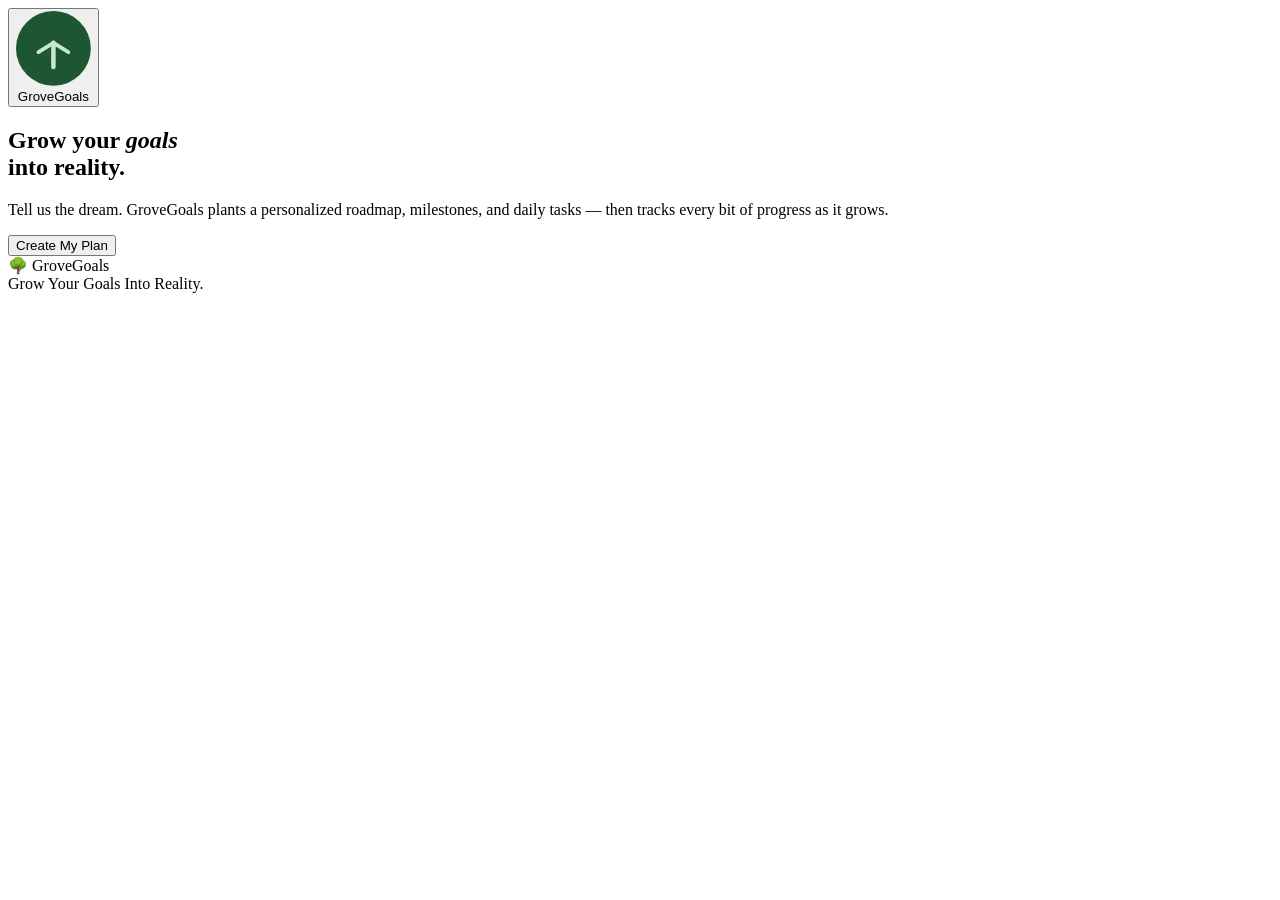
<file: index.html>
<!DOCTYPE html>
<html lang="en">
<head>
<meta charset="UTF-8">
<meta name="viewport" content="width=device-width, initial-scale=1.0">
<title>GroveGoals — Grow Your Goals Into Reality</title>
<link rel="preconnect" href="https://fonts.googleapis.com">
<link href="https://fonts.googleapis.com/css2?family=Fraunces:opsz,wght@9..144,300;9..144,500;9..144,600;9..144,700&family=Plus+Jakarta+Sans:wght@400;500;600;700;800&family=JetBrains+Mono:wght@400;500;600;700&display=swap" rel="stylesheet"></head>
<body>

<header class="site-nav">
  <div class="nav-inner">
    <button class="brand" data-nav="home">
      <svg class="brand-mark" viewBox="0 0 40 40" fill="none"><circle cx="20" cy="20" r="20" fill="#1E5631"/><path d="M20 30V17" stroke="#C9E8CE" stroke-width="2.4" stroke-linecap="round"/><path d="M20 17 L12 22" stroke="#C9E8CE" stroke-width="2" stroke-linecap="round"/><path d="M20 17 L28 22" stroke="#C9E8CE" stroke-width="2" stroke-linecap="round"/></svg>
      GroveGoals
    </button>
  </div>
</header>

<main>
<section class="page active" data-page="home">
  <div class="wrap hero">
    <div class="hero-grid">
      <div>
        <h1>Grow your <em>goals</em><br>into reality.</h1>
        <p class="lede">Tell us the dream. GroveGoals plants a personalized roadmap, milestones, and daily tasks — then tracks every bit of progress as it grows.</p>
        <div class="hero-actions">
          <button class="btn btn-primary">Create My Plan</button>
        </div>
      </div>
    </div>
  </div>
</section>
</main>

<footer>
  <div class="wrap foot-inner">
    <div class="foot-brand">🌳 GroveGoals</div>
    <div>Grow Your Goals Into Reality.</div>
  </div>
</footer>

</body>
</html>
</file>
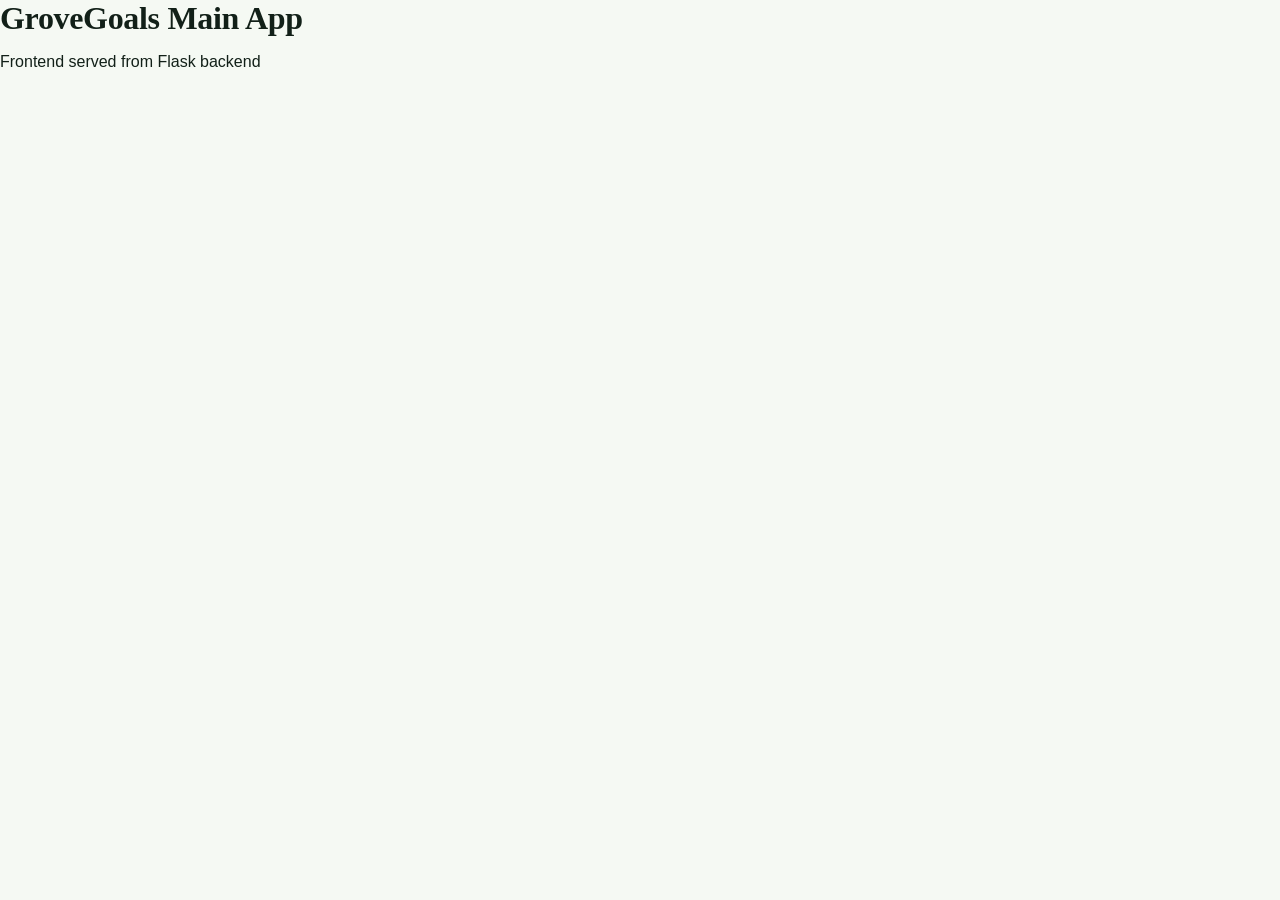
<file: templates/grovegoals.html>
<!DOCTYPE html>
<html lang="en">
<head>
<meta charset="UTF-8">
<meta name="viewport" content="width=device-width, initial-scale=1.0">
<title>GroveGoals — Grow Your Goals Into Reality</title>
<link rel="preconnect" href="https://fonts.googleapis.com">
<link href="https://fonts.googleapis.com/css2?family=Fraunces:opsz,wght@9..144,300;9..144,500;9..144,600;9..144,700&family=Plus+Jakarta+Sans:wght@400;500;600;700;800&family=JetBrains+Mono:wght@400">
<style>
:root{
  --forest-deep:#0B3D2E;
  --forest:#1E5631;
  --sage:#7FB685;
  --mint:#C9E8CE;
  --canopy-light:#F5F9F3;
  --gold:#E8B93E;
  --ink:#122018;
  --ink-soft:#4A5D52;
  --white:#FFFFFF;
  --line: rgba(11,61,46,0.12);
  --shadow: 0 12px 32px rgba(11,61,46,0.12);
  --radius: 18px;
}
*{box-sizing:border-box;}
html{scroll-behavior:smooth;}
body{
  margin:0;
  font-family:'Plus Jakarta Sans', sans-serif;
  background:var(--canopy-light);
  color:var(--ink);
  -webkit-font-smoothing:antialiased;
}
h1,h2,h3,.display{
  font-family:'Fraunces', serif;
  font-weight:600;
  letter-spacing:-0.01em;
  margin:0;
}
.mono{ font-family:'JetBrains Mono', monospace; letter-spacing:0.02em; }
a{ color:inherit; }
button{ font-family:inherit; cursor:pointer; }
img,svg{ display:block; max-width:100%; }
:focus-visible{ outline:2px solid var(--gold); outline-offset:2px; }
@media (prefers-reduced-motion: reduce){
  *{ animation-duration:0.001ms !important; animation-iteration-count:1 !important; transition-duration:0.001ms !important; scroll-behavior:auto !important; }
}

.wrap{ max-width:1180px; margin:0 auto; padding:0 28px; }
.page{ display:none; }
.page.active{ display:block; }
</style>
</head>
<body>
<h1>GroveGoals Main App</h1>
<p>Frontend served from Flask backend</p>
</body>
</html>
</file>
